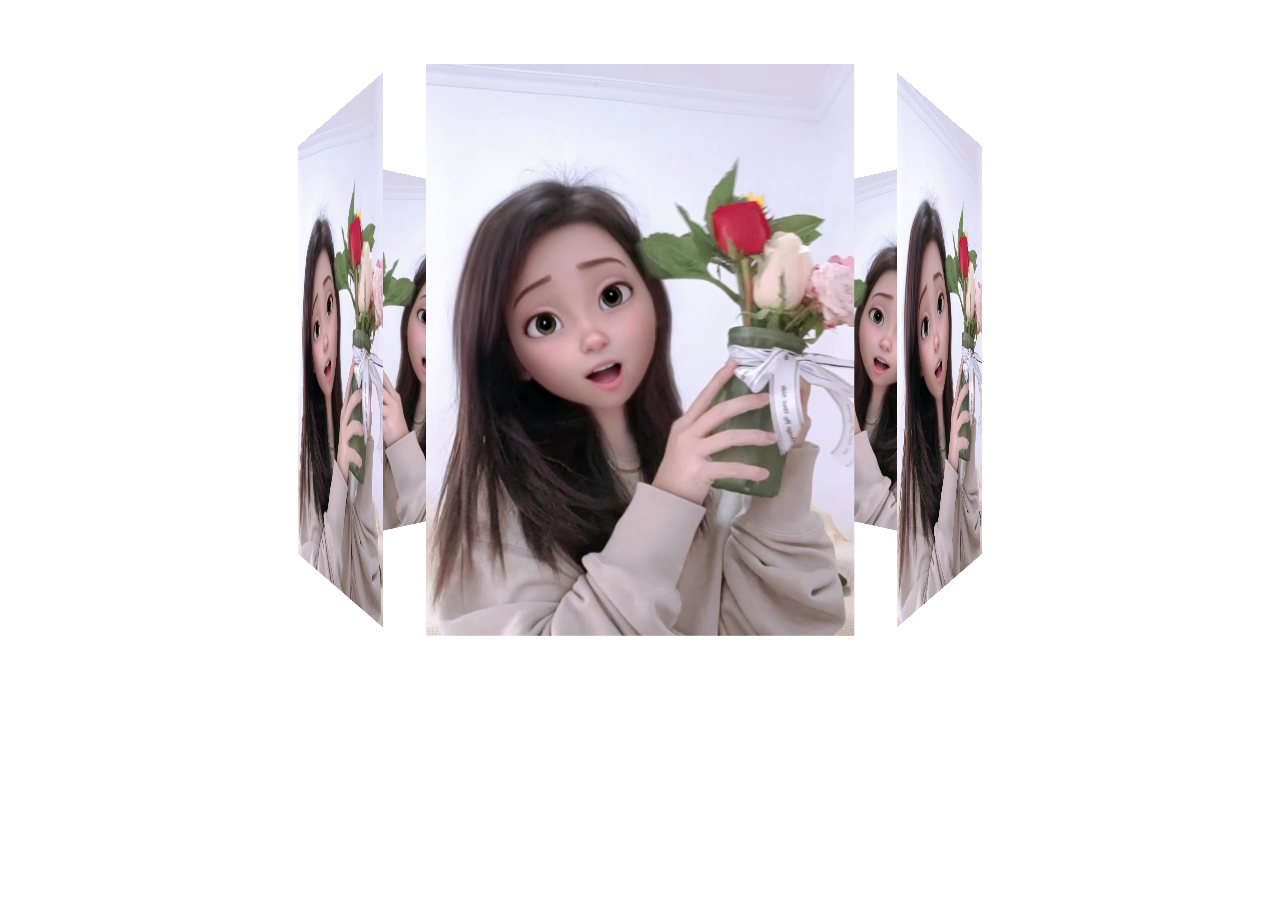
<file: mm.html>
<!DOCTYPE html>
<html lang="en">

<head>
    <meta charset="UTF-8">
    <meta http-equiv="X-UA-Compatible" content="IE=edge">
    <meta name="viewport" content="width=device-width, initial-scale=1.0">
    <title>Document</title>
    <style>
        body {
            perspective: 1000px;
        }
        
        section {
            position: relative;
            width: 300px;
            height: 400px;
            margin: 150px auto;
            transform-style: preserve-3d;
            /* 添加动画效果 */
            animation: rotateY 15s linear infinite;
        }
        
        section:hover {
            /* 鼠标放入section 停止动画 */
            animation-play-state: paused;
        }
        
        @keyframes rotateY {
            0% {
                transform: rotateY(0);
                -webkit-transform: rotateY(0);
            }
            100% {
                transform: rotateY(360deg);
                -webkit-transform: rotateY(360deg);
            }
        }
        
        section div {
            position: absolute;
            top: 0;
            left: 0;
            width: 100%;
            height: 100%;
            background: url(images/mm.jpg) no-repeat;
            background-size: 100% auto;
            -webkit-transform-style: preserve-3d;
        }
        
        section div:nth-child(1) {
            /* 第一个盒子面向我们，需要向Z轴我们眼前移动 */
            transform: translateZ(300px);
            -webkit-transform: translateZ(300px);
        }
        
        section div:nth-child(2) {
            /* 总共360度，放六张图片就刚好60度 */
            /* 先旋转好了再移动，这是Z轴的特例，xy轴就需要先移动再旋转  */
            transform: rotateY(60deg) translateZ(300px);
            -webkit-transform: rotateY(60deg) translateZ(300px);
        }
        
        section div:nth-child(3) {
            transform: rotateY(120deg) translateZ(300px);
            -webkit-transform: rotateY(120deg) translateZ(300px);
        }
        
        section div:nth-child(4) {
            transform: rotateY(180deg) translateZ(300px);
            -webkit-transform: rotateY(180deg) translateZ(300px);
        }
        
        section div:nth-child(5) {
            transform: rotateY(240deg) translateZ(300px);
            -webkit-transform: rotateY(240deg) translateZ(300px);
        }
        
        section div:nth-child(6) {
            transform: rotateY(300deg) translateZ(300px);
            -webkit-transform: rotateY(300deg) translateZ(300px);
        }
    </style>
</head>

<body>
    <section>
        <div></div>
        <div></div>
        <div></div>
        <div></div>
        <div></div>
        <div></div>
    </section>
</body>

</html>
</file>
